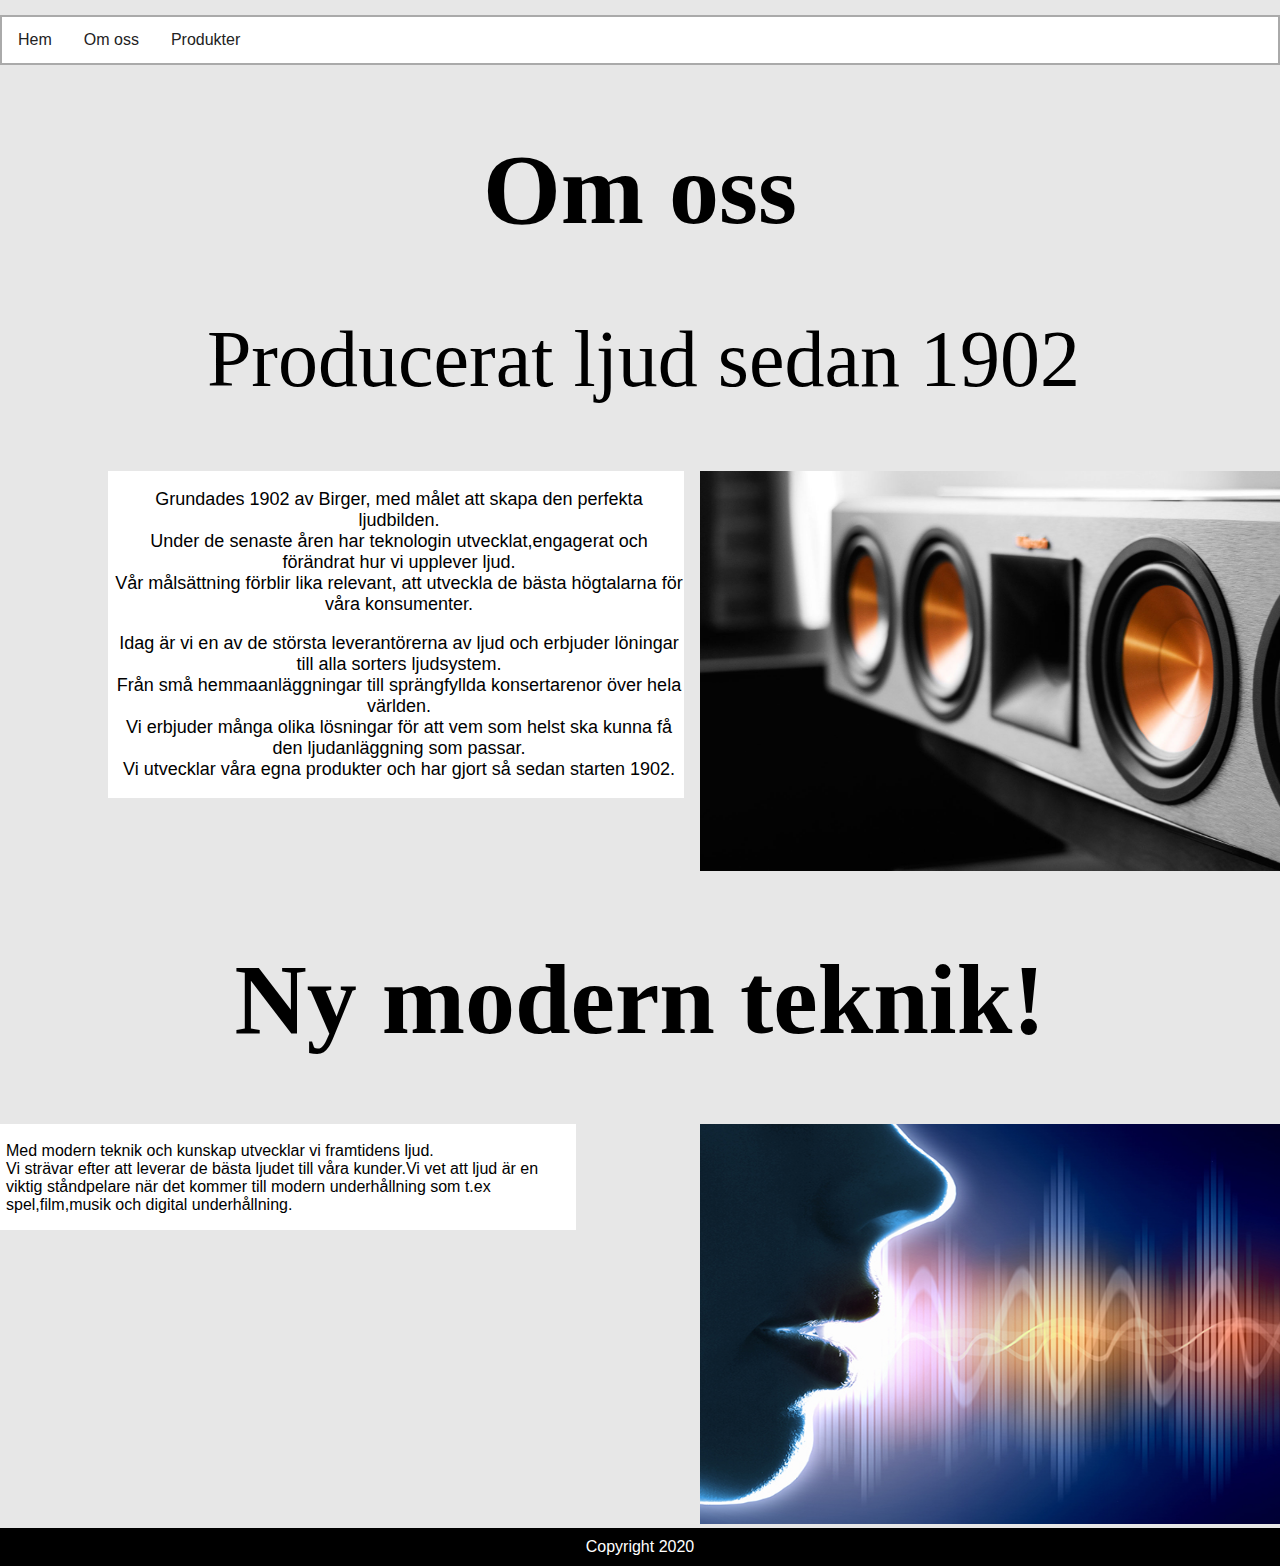
<file: OmOss/index2.html>
<!DOCTYPE HTML>
<html>
<head>
<meta charset="utf-8">
<meta name="viewport" content="width=device-width, initial-scale=1">
<link rel="stylesheet" href="CSS/styles.css" type="text/css">
<style>
  .h1
  {
    text-align: center;
    font-size: 100px;
    font-family: 'Times New Roman', Times, serif;
  }
  .h2
  {
    text-align: right;
    margin-right: 200px;
    font-size: 80px;
    font-weight: 300;
    font-family: 'Times New Roman', Times, serif;
  }
  .halfleft
  {
    float: right;
    width: 45%;
 /* background-color: rgb(158, 165, 173);*/
  margin-right:10px ;
  /*border: 5px solid rgb(94, 100, 107);*/
  padding-left: 6px;
  }
  .halfright
  {
    float: left;
    width: 45%;
 /* background-color: rgb(158, 165, 173);*/
  margin-right:10px ;
  /*border: 5px solid rgb(94, 100, 107);*/
  padding-left: 6px;
  }
</style>
</head>
<body style="background-color: rgb(231, 231, 231);">

<div class="header">
 
</div>

<div class="topnav">
  <a href="../index.html">Hem</a>
  <a href="index2.html">Om oss</a>
  <a href="../ProductPage/ProductPage.html">Produkter</a>
</div>
<section>
  <div>
    <h1 class="h1" > 
      Om oss
    </h1>
    <h2 class="h2">Producerat ljud sedan 1902</h2>
  </div>
  <div class="row">
    <div class="halfleft">
      <img src="Images/img.jpg"  alt="speakers" width="800" height="400">
    </div>
    <div style="background-color: white;" class="halfleft">
      <p style="text-align: center; font-size: large; color: black; ">Grundades 1902 av Birger, med målet att skapa den perfekta ljudbilden.<br> Under de senaste åren har teknologin utvecklat,engagerat och förändrat hur vi upplever ljud.<br> Vår målsättning förblir lika relevant, att utveckla de bästa högtalarna för våra konsumenter.<br></p>
      <p style="text-align: center; font-size: large; color: black; ">Idag är vi en av de största leverantörerna av ljud och erbjuder löningar till alla sorters ljudsystem.<br> Från små hemmaanläggningar till sprängfyllda konsertarenor över hela världen.<br> Vi erbjuder många olika lösningar för att vem som helst ska kunna få den ljudanläggning som passar.<br> Vi utvecklar våra egna produkter och har gjort så sedan starten 1902.  </p>
    </div>
  </div>
</section>

<section>
  <h1 class="h1">
    Ny modern teknik!
  </h1>
  <div class="row">
    <div style="background-color: white;  margin-right: 10px; " class="halfright">
    <p style="text-align: center; font-size: large; color: black; "></p> Med modern teknik och kunskap utvecklar vi framtidens ljud.<br> Vi strävar efter att leverar de bästa ljudet till våra kunder.Vi vet att ljud är en viktig ståndpelare när det kommer till modern underhållning som t.ex spel,film,musik och digital underhållning.<br></p> 
    </div>    
    <div class="halfleft">
      <img src="Images/img2.jpg"  alt="speakers" width="800" height="400">
    </div>  
  </div>
</section>

</body>
<footer style="background-color: black; text-align: center;" class="footer">
  Copyright 2020
</footer>
</html>
</file>
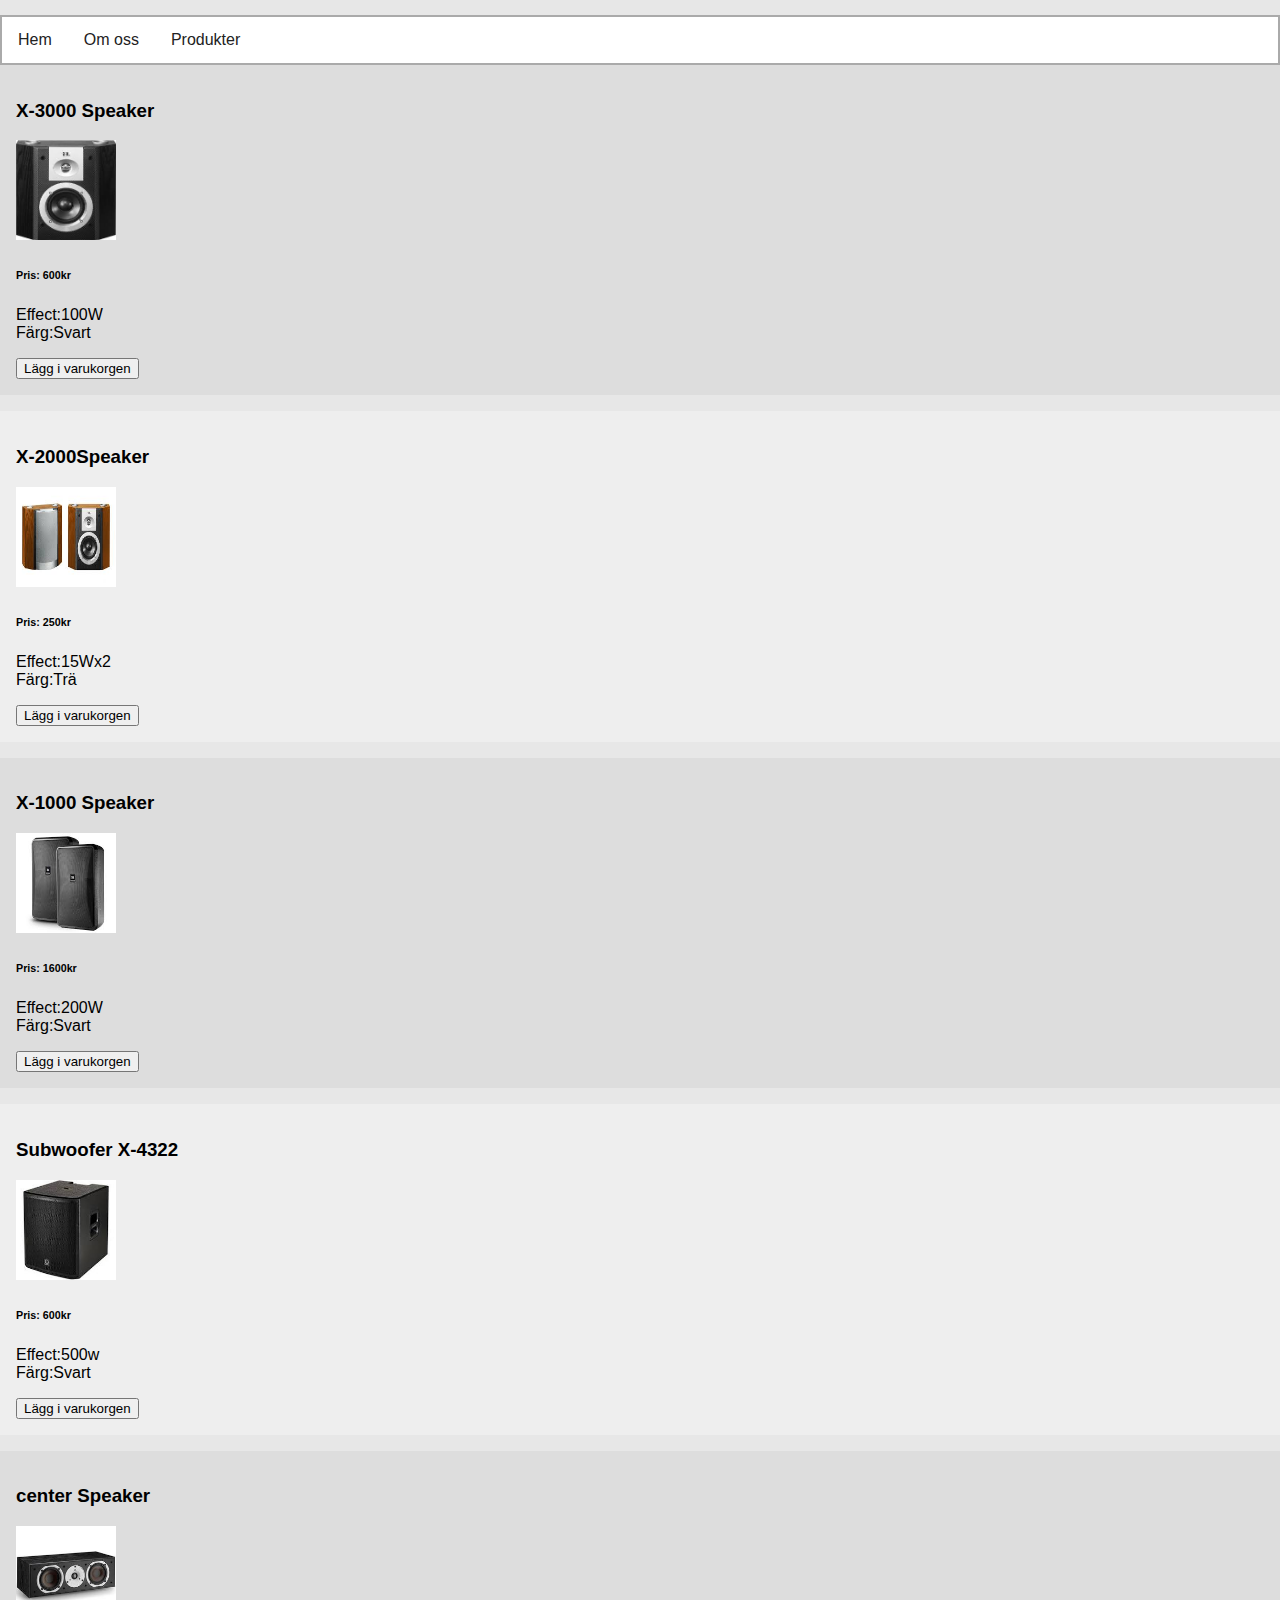
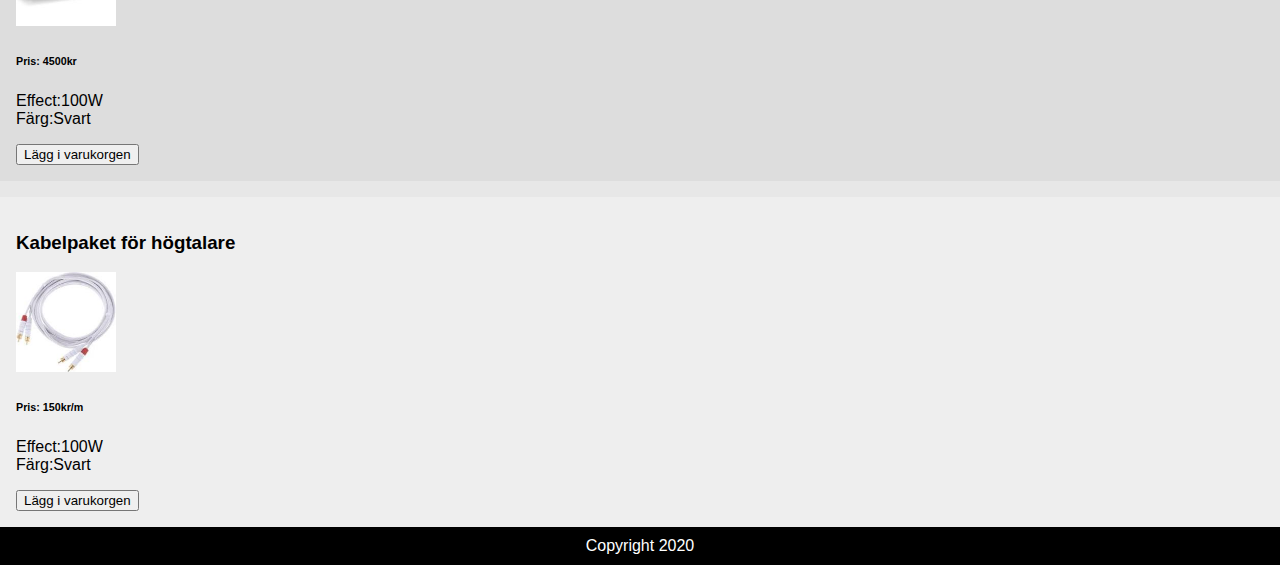
<file: ProductPage/ProductPage.html>
<!DOCTYPE HTML>
<html>
<head>
<meta charset="utf-8">
<meta name="viewport" content="width=device-width, initial-scale=1">
<link rel="stylesheet" href="../CSS/styles.css" type="text/css">
</head>
<body style="background-color: rgb(231, 231, 231);">

<header class="header">
  
<style>
      .wrapper
{
    display: grid;
   /* grid-template-columns: 1fr 1fr;*/
   grid-template-columns: repeat(4,1fr,2fr);
    grid-gap:1em;
}
.wrapper > div
{
    background: #eee;
    padding: 1em;
}
.wrapper > div:nth-child(odd)
{
   background:#ddd;
}
.footer
{
    background-color: black;
    padding: 10px;
    text-align: center;
    color:white;
}
</style>
</header>

<nav class="topnav">
    <a href="../index.html">Hem</a>
    <a href="../OmOss/index2.html">Om oss</a>
    <a href="ProductPage.html">Produkter</a>
</nav>
<main>

<div class = "wrapper">
    <div>
        <h3>X-3000 Speaker</h3>
        <img src="speaker.jpg" alt="speakerCheap" width="100" height="100">
        <h6>Pris: 600kr</h6>
        <p >
            Effect:100W<br>Färg:Svart
        </p>
        <button>Lägg i varukorgen</button>
    </div>
    <div>
        <h3>X-2000Speaker</h3>
        <img src="speaker2.jpg" alt="speakerCheap" width="100" height="100">
        <h6>Pris: 250kr</h6>
        <p >
            Effect:15Wx2<br>Färg:Trä
        </p>
        <button>Lägg i varukorgen</button>
    </div>
    <div>
        <h3>X-1000 Speaker</h3>
        <img src="speaker3.jpg" alt="speakerCheap" width="100" height="100">
        <h6>Pris: 1600kr</h6>
        <p >
            Effect:200W<br>Färg:Svart
        </p>
        <button>Lägg i varukorgen</button>
    </div>
    <div>
        <h3>Subwoofer X-4322</h3>
        <img src="sub.jpg" alt="speakerCheap" width="100" height="100">
        <h6>Pris: 600kr</h6>
        <p>
            Effect:500w<br>Färg:Svart
        </p>
        <button>Lägg i varukorgen</button>
    </div>
    
    <div>
        <h3> center Speaker</h3>
        <img src="centerspeaker.jpg" alt="speakerCheap" width="100" height="100">
        <h6>Pris: 4500kr</h6>
        <p >
            Effect:100W<br>Färg:Svart
        </p>
        <button>Lägg i varukorgen</button>
    </div>
    <div>
        <h3>Kabelpaket för högtalare</h3>
        <img src="kablage.jpg" alt="speakerCheap" width="100" height="100">
        <h6>Pris: 150kr/m</h6>
        <p >
            Effect:100W<br>Färg:Svart
        </p>
        <button>Lägg i varukorgen</button>
    </div>

</div>

</main>
</body>
<footer class="footer">
    Copyright 2020
</footer>
</html>
</file>
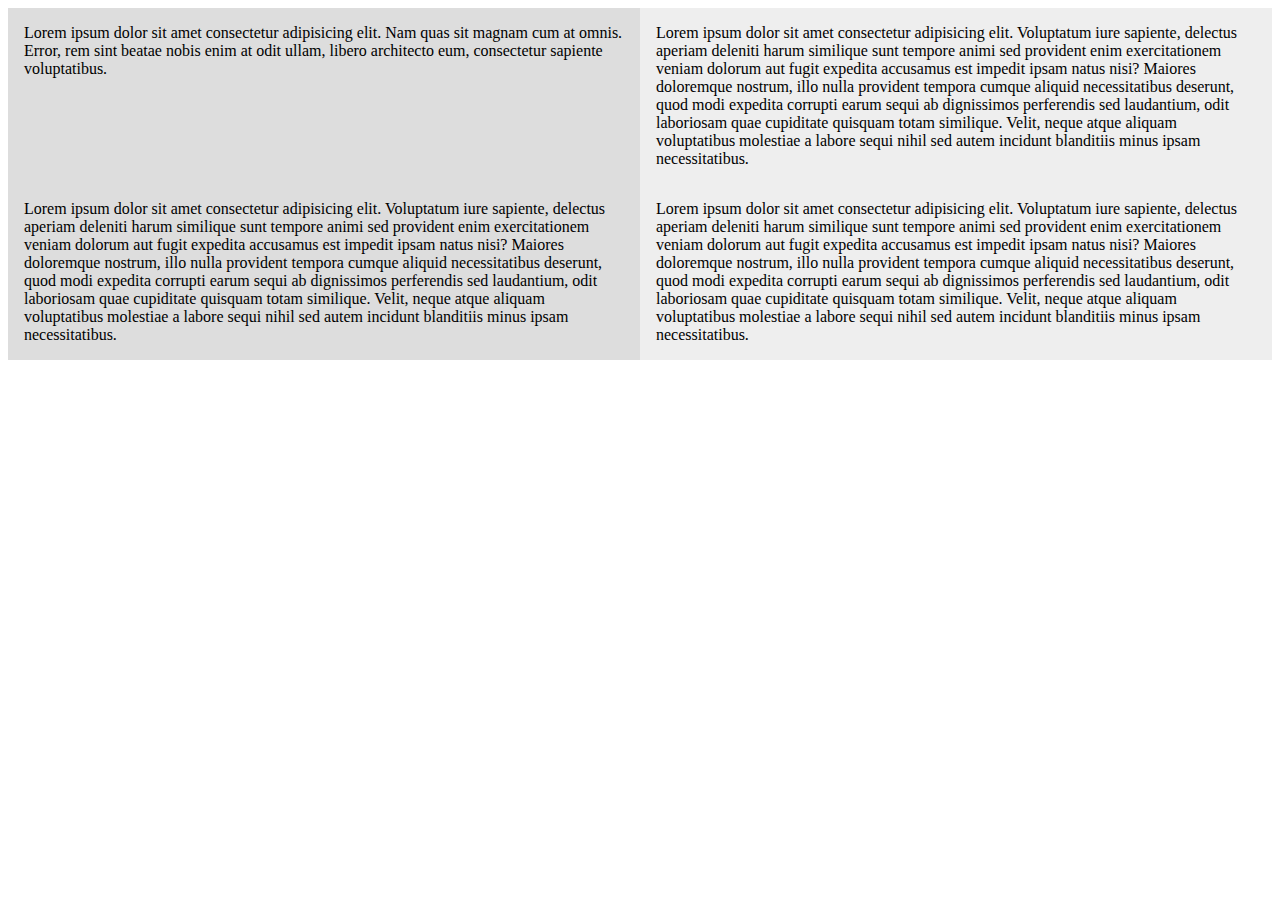
<file: ProductPage/Test.html>
<!DOCTYPE html>
<html>
    <head>
        <title>CSS test</title>
    <style>
         .wrapper
{
    display: grid;
    grid-template-columns: 50% 50%;
}
.wrapper > div
{
    background: #eee;
    padding: 1em;
}
.wrapper > div:nth-child(odd)
{
   background:#ddd;
}
    </style>
    </head>
<body>
    <div class="wrapper" >
        <div>
            Lorem ipsum dolor sit amet consectetur adipisicing elit. Nam quas sit magnam cum at omnis. Error, rem sint beatae nobis enim at odit ullam, libero architecto eum, consectetur sapiente voluptatibus.
        </div>
        <div>
            Lorem ipsum dolor sit amet consectetur adipisicing elit. Voluptatum iure sapiente, delectus aperiam deleniti harum similique sunt tempore animi sed provident enim exercitationem veniam dolorum aut fugit expedita accusamus est impedit ipsam natus nisi? Maiores doloremque nostrum, illo nulla provident tempora cumque aliquid necessitatibus deserunt, quod modi expedita corrupti earum sequi ab dignissimos perferendis sed laudantium, odit laboriosam quae cupiditate quisquam totam similique. Velit, neque atque aliquam voluptatibus molestiae a labore sequi nihil sed autem incidunt blanditiis minus ipsam necessitatibus.

        </div>
        <div>
            Lorem ipsum dolor sit amet consectetur adipisicing elit. Voluptatum iure sapiente, delectus aperiam deleniti harum similique sunt tempore animi sed provident enim exercitationem veniam dolorum aut fugit expedita accusamus est impedit ipsam natus nisi? Maiores doloremque nostrum, illo nulla provident tempora cumque aliquid necessitatibus deserunt, quod modi expedita corrupti earum sequi ab dignissimos perferendis sed laudantium, odit laboriosam quae cupiditate quisquam totam similique. Velit, neque atque aliquam voluptatibus molestiae a labore sequi nihil sed autem incidunt blanditiis minus ipsam necessitatibus.

        </div>
        <div>
            Lorem ipsum dolor sit amet consectetur adipisicing elit. Voluptatum iure sapiente, delectus aperiam deleniti harum similique sunt tempore animi sed provident enim exercitationem veniam dolorum aut fugit expedita accusamus est impedit ipsam natus nisi? Maiores doloremque nostrum, illo nulla provident tempora cumque aliquid necessitatibus deserunt, quod modi expedita corrupti earum sequi ab dignissimos perferendis sed laudantium, odit laboriosam quae cupiditate quisquam totam similique. Velit, neque atque aliquam voluptatibus molestiae a labore sequi nihil sed autem incidunt blanditiis minus ipsam necessitatibus.

        </div>
    </div>
</body>
    </html>
</file>
<file: OmOss/CSS/styles.css>
* {
  box-sizing: border-box;
}

body {
  margin: 0;
  font-family: Arial, Helvetica, sans-serif;
  
}

/* Style the header */
.header {
  background-color: rgb(255, 255, 255);
  margin-top: 15px;
}
.footer{
    background-color: rgb(0, 0, 0);
    padding: 10px;
    text-align: center;
    color:white;
    margin-bottom: auto;
}
/* Style the top navigation bar */
.topnav {
  overflow: hidden;
  background-color: rgb(255, 255, 255);
  border: 2px solid  rgb(170, 170, 170);
  position: sticky;
}

/* Style the topnav links */
.topnav a {
  float: left;
  display: block;
  color: #222222;
  text-align: center;
  padding: 14px 16px;
  text-decoration: none;
}

/* Change color on hover */
.topnav a:hover {
  background-color: rgb(185, 109, 109);
  color: rgb(224, 224, 224);
}

/* Create three equal columns that floats next to each other */
.column {
  
  float: left;
  width: 24.90%;
 /* background-color: rgb(158, 165, 173);*/
  margin-left:0 ;
  /*border: 5px solid rgb(94, 100, 107);*/
  padding-left: 6px;
}
.block
{
  display: block;
  border: 2px solid  rgb(198, 201, 202);
  /* grid-template-columns: 1fr 1fr;*/
  grid-template-columns: repeat(4,1fr,2fr);
   grid-gap:1em;
  background-color: rgb(255, 255, 255);
  margin-bottom: 15px;
 
}

/* Clear floats after the columns */
.row:after {
  content: "";
  display: table;
  clear: both;
}
.text
{
 overflow: hidden;
 font-weight: 900;
 font-family: Arial, Helvetica, sans-serif;
 color: brown;
 text-decoration: none;
 
}
.text > div
{
  font-weight: bolder;
  color:black;

}
/* Responsive layout - makes the three columns stack on top of each other instead of next to each other */
@media screen and (max-width:600px) {
  .column {
    width: 100%;
  }
}
</file>
<file: CSS/styles.css>
* {
  box-sizing: border-box;
}

body {
  margin: 0;
  font-family: Arial, Helvetica, sans-serif;
  
}

/* Style the header */
.header {
  background-color: rgb(255, 255, 255);
  margin-top: 15px;
}
.footer{
    background-color: rgb(0, 0, 0);
    padding: 10px;
    text-align: center;
    color:white;
    margin-bottom: auto;
}
/* Style the top navigation bar */
.topnav {
  overflow: hidden;
  background-color: rgb(255, 255, 255);
  border: 2px solid  rgb(170, 170, 170);
  position: sticky;
}

/* Style the topnav links */
.topnav a {
  float: left;
  display: block;
  color: #222222;
  text-align: center;
  padding: 14px 16px;
  text-decoration: none;
}

/* Change color on hover */
.topnav a:hover {
  background-color: rgb(185, 109, 109);
  color: rgb(224, 224, 224);
}

/* Create three equal columns that floats next to each other */
.column {
  
  float: left;
  width: 24.90%;
 /* background-color: rgb(158, 165, 173);*/
  margin-left:0 ;
  /*border: 5px solid rgb(94, 100, 107);*/
  padding-left: 6px;
}
.block
{
  display: grid;
  border: 2px solid  rgb(198, 201, 202);
  /* grid-template-columns: 1fr 1fr;*/
  grid-template-columns: repeat(4,1fr,2fr);
   grid-gap:1em;
  background-color: rgb(255, 255, 255);
  margin-bottom: 15px;
 
}

/* Clear floats after the columns */
.row:after {
  content: "";
  display: table;
  clear: both;
}
.text
{
 overflow: hidden;
 font-weight: 900;
 font-family: Arial, Helvetica, sans-serif;
 color: brown;
 text-decoration: none;
 
}
.text > div
{
  font-weight: bolder;
  color:black;

}
/* Responsive layout - makes the three columns stack on top of each other instead of next to each other */
@media screen and (max-width:600px) {
  .column {
    width: 100%;
  }
}
</file>
